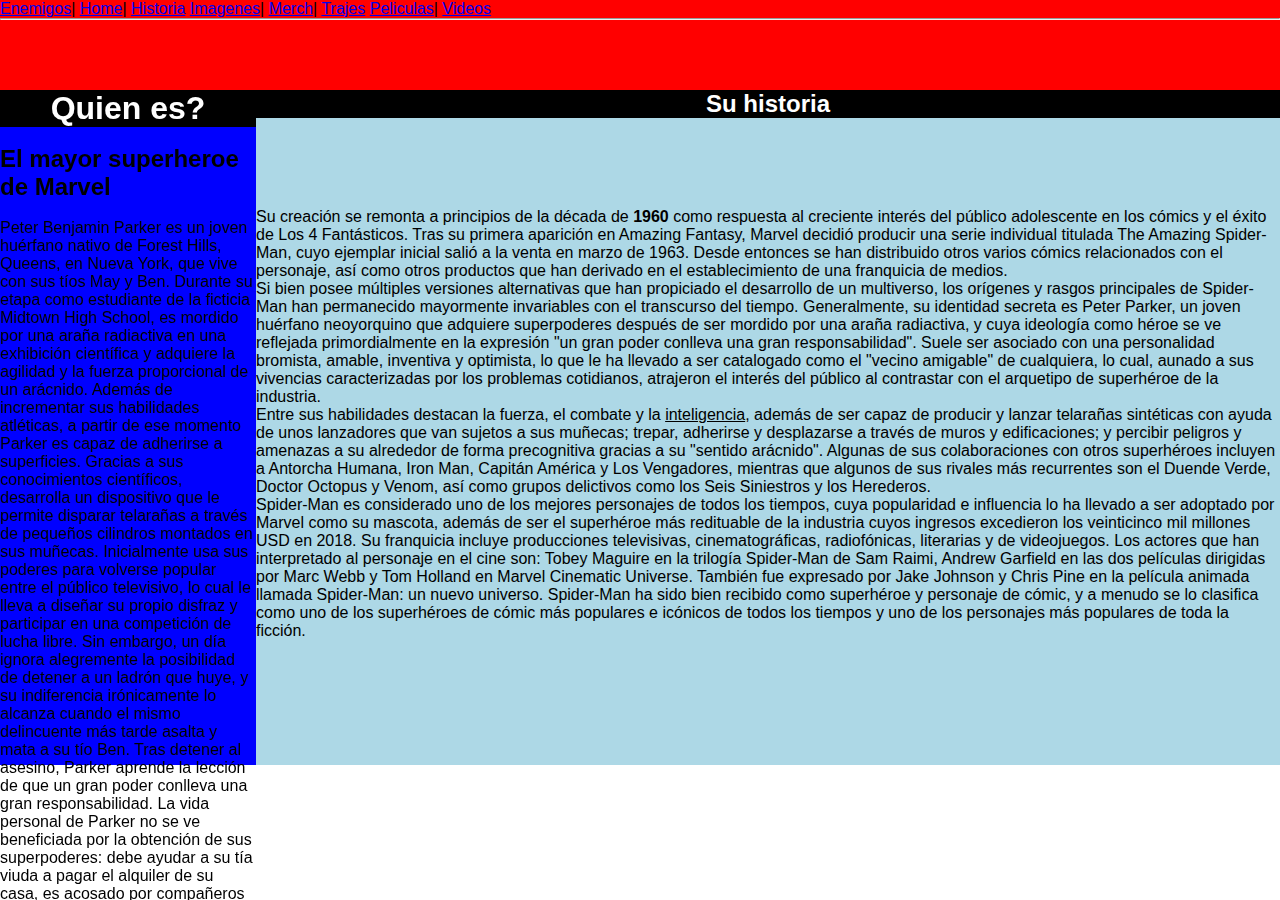
<file: target/classes/static/Historia.html>
<!DOCTYPE html>
<!-- Esto es un comentario -->
<html>
    <head>
        <title>Spider Web</title>
        <meta charset="UTF-8">
    </head>
    <body>
        <header>
            <nav>
                <a href="Enemigos.html">Enemigos</a>|
                <a href="index.html">Home</a>|
                <a href="Historia.html">Historia</a>
                <a href="Imagenes.html">Imagenes</a>|
                <a href="Merch.html">Merch</a>|
                <a href="Trajes.html">Trajes</a>
                <a href="Peliculas.html">Peliculas</a>|
                <a href="Videos.html">Videos</a>
                <link href="css/css.css" rel="stylesheet" type="text/css"/>
            </nav>
            <hr>
        </header>
        <aside>
            <h1 style="text-align: center;background-color: black;color: white">Quien es?</h1>
            <br>
            <h2>El mayor superheroe de Marvel</h2>
            <br>
            <p>Peter Benjamin Parker es un joven huérfano nativo de Forest Hills, Queens, en Nueva York, que vive con sus tíos May y Ben. Durante su etapa como estudiante de la ficticia Midtown High School, es mordido por una araña radiactiva en una exhibición científica y adquiere la agilidad y la fuerza proporcional de un arácnido. Además de incrementar sus habilidades atléticas, a partir de ese momento Parker es capaz de adherirse a superficies. Gracias a sus conocimientos científicos, desarrolla un dispositivo que le permite disparar telarañas a través de pequeños cilindros montados en sus muñecas. Inicialmente usa sus poderes para volverse popular entre el público televisivo, lo cual le lleva a diseñar su propio disfraz y participar en una competición de lucha libre. Sin embargo, un día ignora alegremente la posibilidad de detener a un ladrón que huye, y su indiferencia irónicamente lo alcanza cuando el mismo delincuente más tarde asalta y mata a su tío Ben. Tras detener al asesino, Parker aprende la lección de que un gran poder conlleva una gran responsabilidad.

                La vida personal de Parker no se ve beneficiada por la obtención de sus superpoderes: debe ayudar a su tía viuda a pagar el alquiler de su casa, es acosado por compañeros como Flash Thompson, incluso al obtener sus poderes continúa siendo su víctima, aunque menos que antes, y tiene que lidiar con la personalidad explosiva del jefe de la editorial en la que trabaja, J. Jonah Jameson. Un tiempo después, el joven se gradúa de la high school e ingresa a la Universidad Empire State, donde conoce a su mejor amigo Harry Osborn y a su novia Gwen Stacy. Finalmente, su tía le presenta a Mary Jane Watson. Tras enterarse de que el padre de Harry es el Duende Verde, Peter considera abandonar su rol como vigilante. Otro par de sucesos notables en ese período ocurren cuando George Stacy, el capitán del Departamento de Policía de Nueva York y padre de Gwen, muere durante un enfrentamiento entre el hombre araña y Doctor Octopus; mientras que el primer encuentro de Spidey con el villano Kingpin ocurre cuando este último secuestra a Jameson para evitar que sigan difundiendo historias sobre sus socios criminales.</p>
        </aside>
        <section>
            <h2 style="text-align: center;background-color: black;color: white">Su historia</h2>
            <div style="color: black">
                <p>
                    <br><!-- comment -->
                    <br><!-- comment -->
                    <br>
                    
                    <br>
                    
                    <br>
                    
                    Su creación se remonta a principios de la década de <strong>1960</strong> como respuesta al creciente interés del público adolescente en los cómics y el éxito de Los 4 Fantásticos. Tras su primera aparición en Amazing Fantasy, Marvel decidió producir una serie individual titulada The Amazing Spider-Man, cuyo ejemplar inicial salió a la venta en marzo de 1963. Desde entonces se han distribuido otros varios cómics relacionados con el personaje, así como otros productos que han derivado en el establecimiento de una franquicia de medios.
                    <br>
                    Si bien posee múltiples versiones alternativas que han propiciado el desarrollo de un multiverso, los orígenes y rasgos principales de Spider-Man han permanecido mayormente invariables con el transcurso del tiempo. Generalmente, su identidad secreta es Peter Parker, un joven huérfano neoyorquino que adquiere superpoderes después de ser mordido por una araña radiactiva, y cuya ideología como héroe se ve reflejada primordialmente en la expresión "un gran poder conlleva una gran responsabilidad". Suele ser asociado con una personalidad bromista, amable, inventiva y optimista, lo que le ha llevado a ser catalogado como el "vecino amigable" de cualquiera, lo cual, aunado a sus vivencias caracterizadas por los problemas cotidianos, atrajeron el interés del público al contrastar con el arquetipo de superhéroe de la industria.
                    <br>
                    Entre sus habilidades destacan la fuerza, el combate y la <u>inteligencia</u>, además de ser capaz de producir y lanzar telarañas sintéticas con ayuda de unos lanzadores que van sujetos a sus muñecas; trepar, adherirse y desplazarse a través de muros y edificaciones; y percibir peligros y amenazas a su alrededor de forma precognitiva gracias a su "sentido arácnido". Algunas de sus colaboraciones con otros superhéroes incluyen a Antorcha Humana, Iron Man, Capitán América y Los Vengadores, mientras que algunos de sus rivales más recurrentes son el Duende Verde, Doctor Octopus y Venom, así como grupos delictivos como los Seis Siniestros y los Herederos.
                    <br>
                    Spider-Man es considerado uno de los mejores personajes de todos los tiempos, cuya popularidad e influencia lo ha llevado a ser adoptado por Marvel como su mascota, además de ser el superhéroe más redituable de la industria cuyos ingresos excedieron los veinticinco mil millones USD en 2018. Su franquicia incluye producciones televisivas, cinematográficas, radiofónicas, literarias y de videojuegos. Los actores que han interpretado al personaje en el cine son: Tobey Maguire en la trilogía Spider-Man de Sam Raimi, Andrew Garfield en las dos películas dirigidas por Marc Webb y Tom Holland en Marvel Cinematic Universe. También fue expresado por Jake Johnson y Chris Pine en la película animada llamada Spider-Man: un nuevo universo. Spider-Man ha sido bien recibido como superhéroe y personaje de cómic, y a menudo se lo clasifica como uno de los superhéroes de cómic más populares e icónicos de todos los tiempos y uno de los personajes más populares de toda la ficción.
                </p>
            </div>
        </section>

    </body>
</html>
</file>
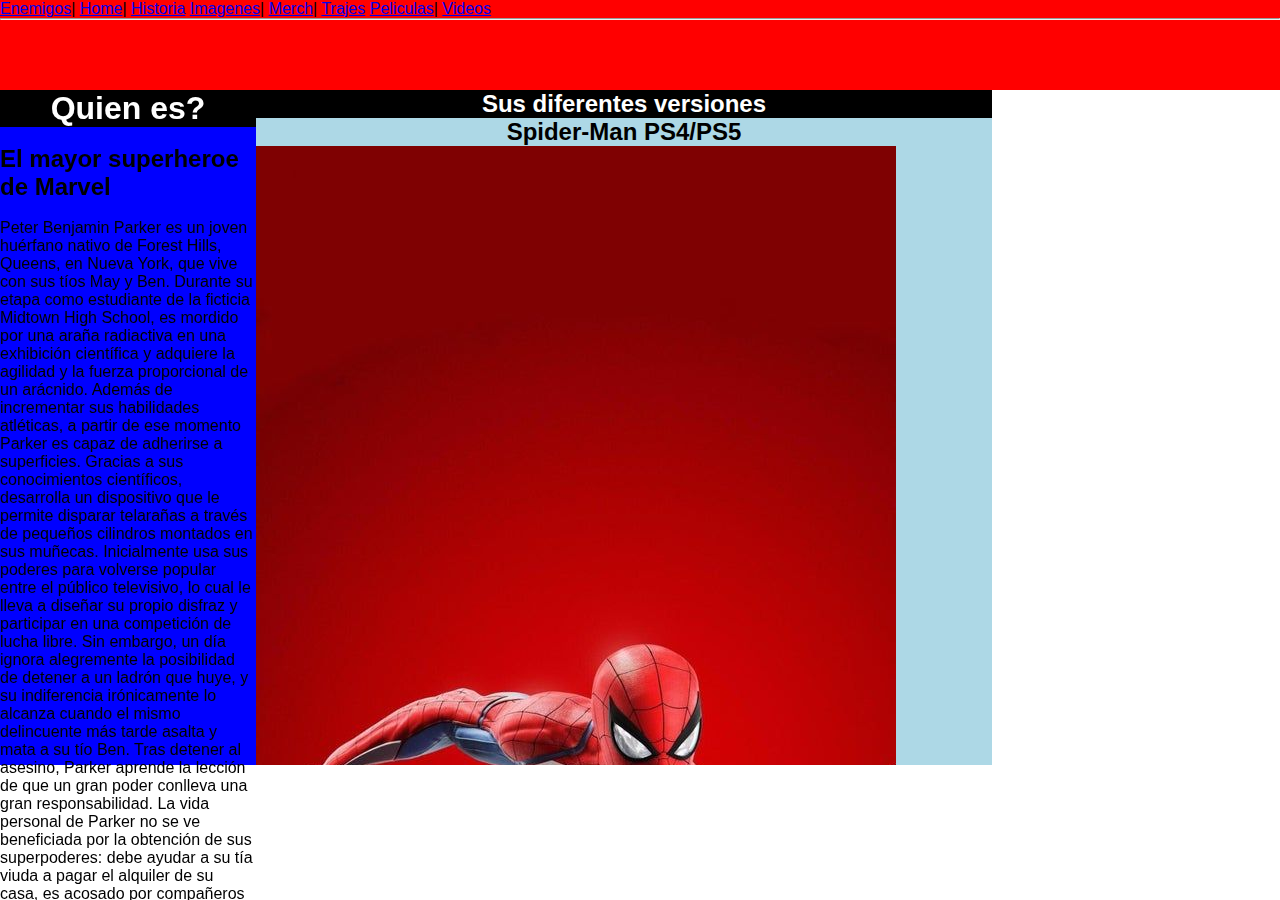
<file: target/classes/static/Imagenes.html>
<!DOCTYPE html>
<!-- Esto es un comentario -->
<html>
    <head>
        <title>Spider Web</title>
        <meta charset="UTF-8">
    </head>
    <body>
        <header>
            <nav>
                <a href="Enemigos.html">Enemigos</a>|
                <a href="index.html">Home</a>|
                <a href="Historia.html">Historia</a>
                <a href="Imagenes.html">Imagenes</a>|
                <a href="Merch.html">Merch</a>|
                <a href="Trajes.html">Trajes</a>
                <a href="Peliculas.html">Peliculas</a>|
                <a href="Videos.html">Videos</a>
                <link href="css/css.css" rel="stylesheet" type="text/css"/>
            </nav>
            <hr>
        </header>
        <aside>
            <h1 style="text-align: center;background-color: black;color: white">Quien es?</h1>
            <br>
            <h2>El mayor superheroe de Marvel</h2>
            <br>
            <p>Peter Benjamin Parker es un joven huérfano nativo de Forest Hills, Queens, en Nueva York, que vive con sus tíos May y Ben. Durante su etapa como estudiante de la ficticia Midtown High School, es mordido por una araña radiactiva en una exhibición científica y adquiere la agilidad y la fuerza proporcional de un arácnido. Además de incrementar sus habilidades atléticas, a partir de ese momento Parker es capaz de adherirse a superficies. Gracias a sus conocimientos científicos, desarrolla un dispositivo que le permite disparar telarañas a través de pequeños cilindros montados en sus muñecas. Inicialmente usa sus poderes para volverse popular entre el público televisivo, lo cual le lleva a diseñar su propio disfraz y participar en una competición de lucha libre. Sin embargo, un día ignora alegremente la posibilidad de detener a un ladrón que huye, y su indiferencia irónicamente lo alcanza cuando el mismo delincuente más tarde asalta y mata a su tío Ben. Tras detener al asesino, Parker aprende la lección de que un gran poder conlleva una gran responsabilidad.

                La vida personal de Parker no se ve beneficiada por la obtención de sus superpoderes: debe ayudar a su tía viuda a pagar el alquiler de su casa, es acosado por compañeros como Flash Thompson, incluso al obtener sus poderes continúa siendo su víctima, aunque menos que antes, y tiene que lidiar con la personalidad explosiva del jefe de la editorial en la que trabaja, J. Jonah Jameson. Un tiempo después, el joven se gradúa de la high school e ingresa a la Universidad Empire State, donde conoce a su mejor amigo Harry Osborn y a su novia Gwen Stacy. Finalmente, su tía le presenta a Mary Jane Watson. Tras enterarse de que el padre de Harry es el Duende Verde, Peter considera abandonar su rol como vigilante. Otro par de sucesos notables en ese período ocurren cuando George Stacy, el capitán del Departamento de Policía de Nueva York y padre de Gwen, muere durante un enfrentamiento entre el hombre araña y Doctor Octopus; mientras que el primer encuentro de Spidey con el villano Kingpin ocurre cuando este último secuestra a Jameson para evitar que sigan difundiendo historias sobre sus socios criminales.</p>
        </aside>
        <section>
            <h2 style="text-align: center;background-color: black;color: white">Sus diferentes versiones</h2>
            <article>
                <h2 style="text-align: center;">Spider-Man PS4/PS5</h2>
                <figure>
                    <img src="Images/ps4.jpg" alt=""/>
                    <figcaption>Desde 2018</figcaption>
                </figure>
                <br>
            </article>
            <article>
                <h2 style="text-align: center;">Spider-Man Tom Holland</h2>
                <figure>
                    <img src="Images/Tom.jpg" alt=""/>
                    <figcaption>Desde 2016</figcaption>
                </figure>
                <br>
            </article>
            <article>
                <h2 style="text-align: center;">Spider-Man Tobey Maguire</h2>
                <figure>
                    <img src="Images/Tobey.jpg" alt=""/>
                    <figcaption>2001-2021</figcaption>
                </figure>
                <br>
            </article>
            <article>
                <h2 style="text-align: center;">Spider-Man Miles Morales</h2>
                <figure>
                    <img src="Images/Miles.jpg" alt=""/>
                    <figcaption>Desde 2011</figcaption>
                </figure>
                <br>
            </article>
            <article>
                <h2 style="text-align: center;">Spider-Man Andrew Grafield 1</h2>
                <figure>
                    <img src="Images/Andrew2.jpg" alt=""/>
                    <figcaption>2012-2021</figcaption>
                </figure>
                <br>
            </article>
            <article>
                <h2 style="text-align: center;">Spider-Man Andrew Grafield 2</h2>
                <figure>
                    <img src="Images/Andrew.jpg" alt=""/>
                    <figcaption>2012-2021</figcaption>
                </figure>
                <br>
            </article>
        </section>

    </body>
</html>
</file>
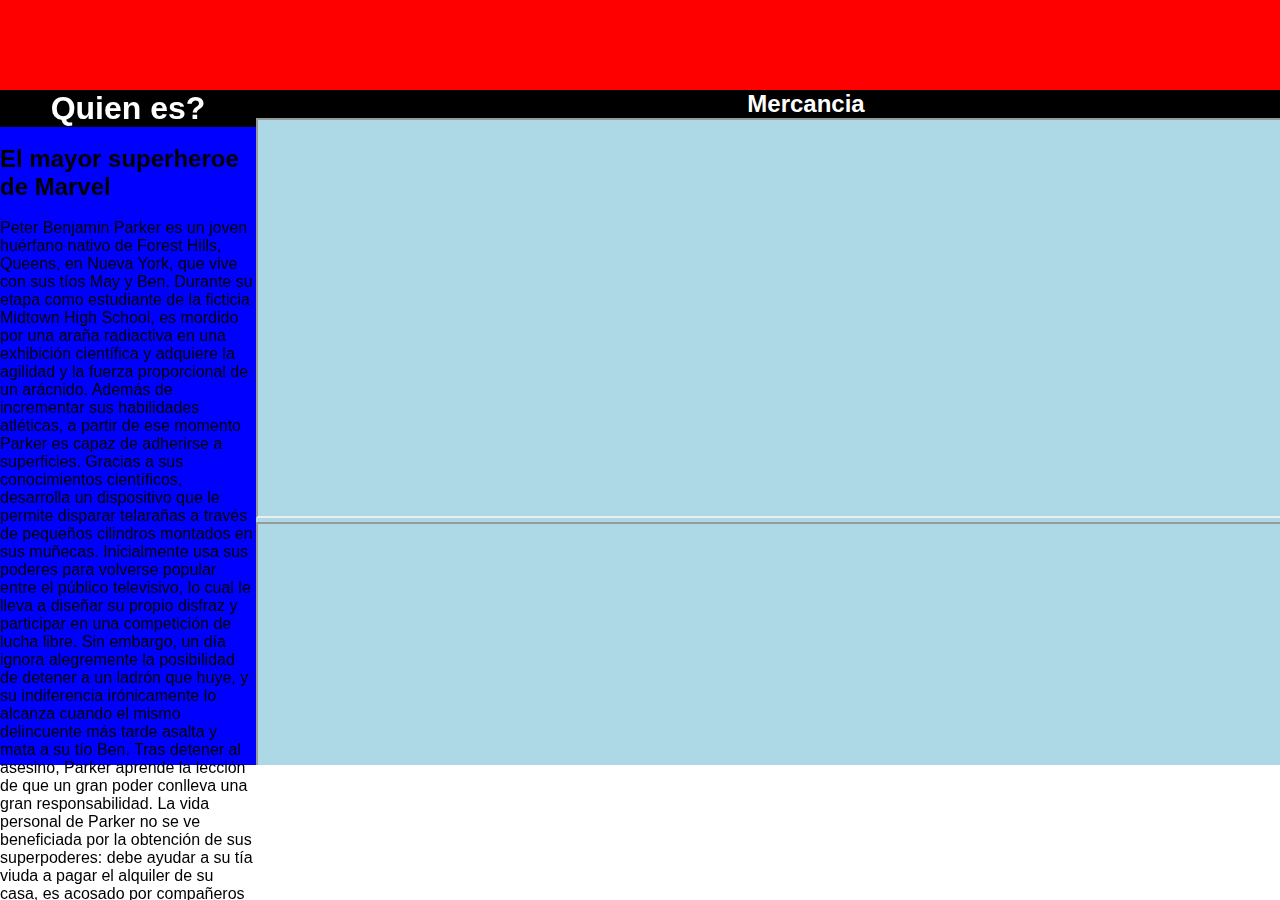
<file: target/classes/static/Merch.html>
<!DOCTYPE html>
<!-- Esto es un comentario -->
<html>
    <head>
        <title>Spider Web</title>
        <meta charset="UTF-8">
    </head>
    <body>
        <header>
            <nav>
                <a href="Enemigos.html">Enemigos</a>|
                <a href="index.html">Home</a>|
                <a href="Historia.html">Historia</a>
                <a href="Imagenes.html">Imagenes</a>|
                <a href="Merch.html">Merch</a>|
                <a href="Trajes.html">Trajes</a>
                <a href="Peliculas.html">Peliculas</a>|
                <a href="Videos.html">Videos</a>
                <link href="css/css.css" rel="stylesheet" type="text/css"/>
            </nav>
            <hr>
        </header>
        <aside>
            <h1 style="text-align: center;background-color: black;color: white">Quien es?</h1>
            <br>
            <h2>El mayor superheroe de Marvel</h2>
            <br>
            <p>Peter Benjamin Parker es un joven huérfano nativo de Forest Hills, Queens, en Nueva York, que vive con sus tíos May y Ben. Durante su etapa como estudiante de la ficticia Midtown High School, es mordido por una araña radiactiva en una exhibición científica y adquiere la agilidad y la fuerza proporcional de un arácnido. Además de incrementar sus habilidades atléticas, a partir de ese momento Parker es capaz de adherirse a superficies. Gracias a sus conocimientos científicos, desarrolla un dispositivo que le permite disparar telarañas a través de pequeños cilindros montados en sus muñecas. Inicialmente usa sus poderes para volverse popular entre el público televisivo, lo cual le lleva a diseñar su propio disfraz y participar en una competición de lucha libre. Sin embargo, un día ignora alegremente la posibilidad de detener a un ladrón que huye, y su indiferencia irónicamente lo alcanza cuando el mismo delincuente más tarde asalta y mata a su tío Ben. Tras detener al asesino, Parker aprende la lección de que un gran poder conlleva una gran responsabilidad.

                La vida personal de Parker no se ve beneficiada por la obtención de sus superpoderes: debe ayudar a su tía viuda a pagar el alquiler de su casa, es acosado por compañeros como Flash Thompson, incluso al obtener sus poderes continúa siendo su víctima, aunque menos que antes, y tiene que lidiar con la personalidad explosiva del jefe de la editorial en la que trabaja, J. Jonah Jameson. Un tiempo después, el joven se gradúa de la high school e ingresa a la Universidad Empire State, donde conoce a su mejor amigo Harry Osborn y a su novia Gwen Stacy. Finalmente, su tía le presenta a Mary Jane Watson. Tras enterarse de que el padre de Harry es el Duende Verde, Peter considera abandonar su rol como vigilante. Otro par de sucesos notables en ese período ocurren cuando George Stacy, el capitán del Departamento de Policía de Nueva York y padre de Gwen, muere durante un enfrentamiento entre el hombre araña y Doctor Octopus; mientras que el primer encuentro de Spidey con el villano Kingpin ocurre cuando este último secuestra a Jameson para evitar que sigan difundiendo historias sobre sus socios criminales.</p>
        </aside>
        <section>
            <h2 style="text-align: center;background-color: black;color: white">Mercancia</h2>
            <article>
                <header>
                    
                </header>
                <figure>
                    <iframe src="https://www.amazon.com/Spiderman-Merchandise/s?k=Spiderman+Merchandise" width="1100" height="400">
                    </iframe>
                </figure>
            </article>
            <article>
                <header>
                    
                </header>
                <figure>
                    <iframe src="https://www.shopdisney.com/characters/marvel/spider-man/" width="1100" height="400">
                    </iframe>
                </figure>
            </article>
            <article>
                <header>
                    
                </header>
                <figure>
                    <iframe src="https://www.marvel.com/characters/spider-man-peter-parker" width="1100" height="400">
                    </iframe>
                </figure>
            </article>
            
        </section>

    </body>
</html>
</file>
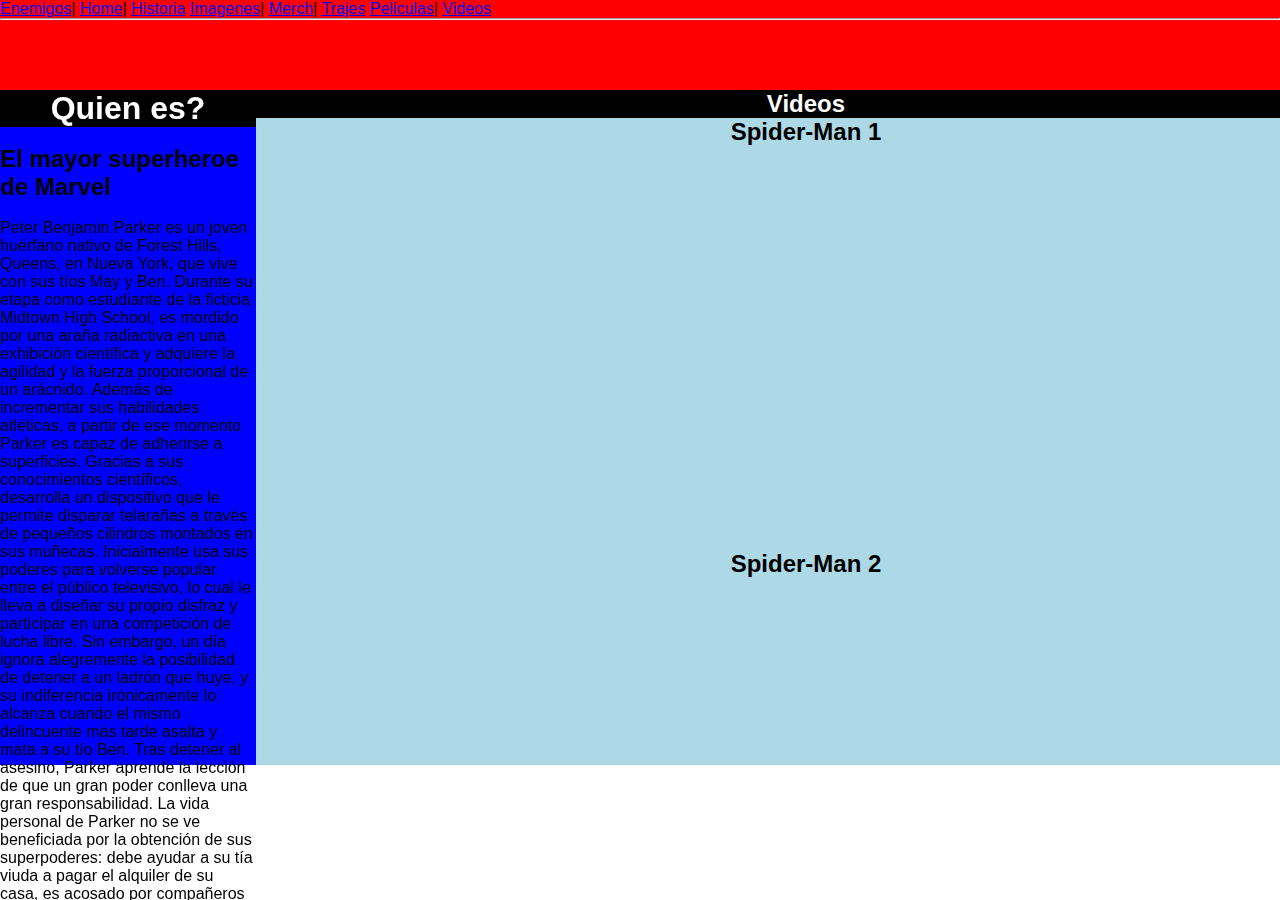
<file: target/classes/static/Videos.html>
<!DOCTYPE html>
<!-- Esto es un comentario -->
<html>
    <head>
        <title>Spider Web</title>
        <meta charset="UTF-8">
    </head>
    <body>
        <header>
            <nav>
                <a href="Enemigos.html">Enemigos</a>|
                <a href="index.html">Home</a>|
                <a href="Historia.html">Historia</a>
                <a href="Imagenes.html">Imagenes</a>|
                <a href="Merch.html">Merch</a>|
                <a href="Trajes.html">Trajes</a>
                <a href="Peliculas.html">Peliculas</a>|
                <a href="Videos.html">Videos</a>
                <link href="css/css.css" rel="stylesheet" type="text/css"/>
            </nav>
            <hr>
        </header>
        <aside>
            <h1 style="text-align: center;background-color: black;color: white">Quien es?</h1>
            <br>
            <h2>El mayor superheroe de Marvel</h2>
            <br>
            <p>Peter Benjamin Parker es un joven huérfano nativo de Forest Hills, Queens, en Nueva York, que vive con sus tíos May y Ben. Durante su etapa como estudiante de la ficticia Midtown High School, es mordido por una araña radiactiva en una exhibición científica y adquiere la agilidad y la fuerza proporcional de un arácnido. Además de incrementar sus habilidades atléticas, a partir de ese momento Parker es capaz de adherirse a superficies. Gracias a sus conocimientos científicos, desarrolla un dispositivo que le permite disparar telarañas a través de pequeños cilindros montados en sus muñecas. Inicialmente usa sus poderes para volverse popular entre el público televisivo, lo cual le lleva a diseñar su propio disfraz y participar en una competición de lucha libre. Sin embargo, un día ignora alegremente la posibilidad de detener a un ladrón que huye, y su indiferencia irónicamente lo alcanza cuando el mismo delincuente más tarde asalta y mata a su tío Ben. Tras detener al asesino, Parker aprende la lección de que un gran poder conlleva una gran responsabilidad.

                La vida personal de Parker no se ve beneficiada por la obtención de sus superpoderes: debe ayudar a su tía viuda a pagar el alquiler de su casa, es acosado por compañeros como Flash Thompson, incluso al obtener sus poderes continúa siendo su víctima, aunque menos que antes, y tiene que lidiar con la personalidad explosiva del jefe de la editorial en la que trabaja, J. Jonah Jameson. Un tiempo después, el joven se gradúa de la high school e ingresa a la Universidad Empire State, donde conoce a su mejor amigo Harry Osborn y a su novia Gwen Stacy. Finalmente, su tía le presenta a Mary Jane Watson. Tras enterarse de que el padre de Harry es el Duende Verde, Peter considera abandonar su rol como vigilante. Otro par de sucesos notables en ese período ocurren cuando George Stacy, el capitán del Departamento de Policía de Nueva York y padre de Gwen, muere durante un enfrentamiento entre el hombre araña y Doctor Octopus; mientras que el primer encuentro de Spidey con el villano Kingpin ocurre cuando este último secuestra a Jameson para evitar que sigan difundiendo historias sobre sus socios criminales.</p>
        </aside>
        <section>
            <h2 style="text-align: center;background-color: black;color: white">Videos</h2>
            <article>
                <h2 style="text-align: center;">Spider-Man 1</h2>
                <figure>
                    <iframe width="1100" height="400" src="https://www.youtube.com/embed/t06RUxPbp_c" title="SPIDER-MAN [2002] – Official Trailer (HD)" frameborder="0" allow="accelerometer; autoplay; clipboard-write; encrypted-media; gyroscope; picture-in-picture; web-share" allowfullscreen></iframe>
                </figure>
            </article>
           <article>
                <h2 style="text-align: center;">Spider-Man 2</h2>
                <figure>
                    <iframe width="1100" height="400" src="https://www.youtube.com/embed/1s9Yln0YwCw" title="SPIDER-MAN 2 Trailer (2004)" frameborder="0" allow="accelerometer; autoplay; clipboard-write; encrypted-media; gyroscope; picture-in-picture; web-share" allowfullscreen></iframe>
                </figure>
            </article>
            <article>
                <h2 style="text-align: center;">Spider-Man 3</h2>
                <figure>
                    <iframe width="1100" height="400" src="https://www.youtube.com/embed/wPosLpgMtTY" title="Spider-man 3 (2007) - Trailer" frameborder="0" allow="accelerometer; autoplay; clipboard-write; encrypted-media; gyroscope; picture-in-picture; web-share" allowfullscreen></iframe>
                </figure>
            </article>
            <article>
                <h2 style="text-align: center;">The Amazing Spider-Man</h2>
                <figure>
                    <iframe width="1100" height="400" src="https://www.youtube.com/embed/-tnxzJ0SSOw" title="THE AMAZING SPIDER-MAN 3D - Official Trailer" frameborder="0" allow="accelerometer; autoplay; clipboard-write; encrypted-media; gyroscope; picture-in-picture; web-share" allowfullscreen></iframe>
                </figure>
            </article>
            <article>
                <h2 style="text-align: center;">The Amazing Spider-Man 2</h2>
                <figure>
                    <iframe width="1100" height="400" src="https://www.youtube.com/embed/DlM2CWNTQ84" title="The AMAZING SPIDER-MAN 2 - Official Trailer #2 (HD)" frameborder="0" allow="accelerometer; autoplay; clipboard-write; encrypted-media; gyroscope; picture-in-picture; web-share" allowfullscreen></iframe>
                </figure>
            </article>
            <article>
                <h2 style="text-align: center;">Spider-Man Homecoming</h2>
                <figure>
                    <iframe width="1100" height="400" src="https://www.youtube.com/embed/rk-dF1lIbIg" title="SPIDER-MAN: HOMECOMING - Official Trailer (HD)" frameborder="0" allow="accelerometer; autoplay; clipboard-write; encrypted-media; gyroscope; picture-in-picture; web-share" allowfullscreen></iframe>
                </figure>
            </article>
            <article>
                <h2 style="text-align: center;">Spider-Man Far From Home</h2>
                <figure>
                    <iframe width="1100" height="400"" src="https://www.youtube.com/embed/DYYtuKyMtY8" title="SPIDER-MAN: FAR FROM HOME - Official Teaser Trailer" frameborder="0" allow="accelerometer; autoplay; clipboard-write; encrypted-media; gyroscope; picture-in-picture; web-share" allowfullscreen></iframe>
                </figure>
            </article>
            <article>
                <h2 style="text-align: center;">Spider-Man No Way Home</h2>
                <figure>
                    <iframe width="1100" height="400" src="https://www.youtube.com/embed/JfVOs4VSpmA" title="SPIDER-MAN: NO WAY HOME - Official Trailer (HD)" frameborder="0" allow="accelerometer; autoplay; clipboard-write; encrypted-media; gyroscope; picture-in-picture; web-share" allowfullscreen></iframe>
                </figure>
            </article>
            <article>
                <h2 style="text-align: center;">Spider-Man Into the Spider-Verse</h2>
                <figure>
                    <iframe width="1100" height="400" src="https://www.youtube.com/embed/ii3n7hYQOl4" title="SPIDER-MAN: INTO THE SPIDER-VERSE - Official Teaser Trailer" frameborder="0" allow="accelerometer; autoplay; clipboard-write; encrypted-media; gyroscope; picture-in-picture; web-share" allowfullscreen></iframe>
                </figure>
            </article>
            <article>
                <h2 style="text-align: center;">Spider-Man Across the Spider-Verse</h2>
                <figure>
                    <iframe width="1100" height="400" src="https://www.youtube.com/embed/shW9i6k8cB0" title="SPIDER-MAN: ACROSS THE SPIDER-VERSE - Official Trailer #2 (HD)" frameborder="0" allow="accelerometer; autoplay; clipboard-write; encrypted-media; gyroscope; picture-in-picture; web-share" allowfullscreen></iframe>
                </figure>
            </article>
        </section>

    </body>
</html>
</file>
<file: target/classes/static/css/css.css>
/*
Click nbfs://nbhost/SystemFileSystem/Templates/Licenses/license-default.txt to change this license
Click nbfs://nbhost/SystemFileSystem/Templates/Other/CascadeStyleSheet.css to edit this template
*/
/* 
    Created on : Oct 1, 2023, 10:43:47 PM
    Author     : lawwb
*/

* {
    box-sizing: border-box;
    margin: 0;
}

body {
    font-family: sans-serif;
    padding: 80px 20px 0;
    background-color: white;
}

header{
    position: fixed;
    top: 0;
    left: 0;
    width: 100%;
    height: 10%;
    background-color: red;
}

section{
    position: fixed;
    top:10%;
    left: 20%;
    height: 75%;
    background-color: lightblue;
    overflow-y: scroll;
    overflow-x: scroll;

}

aside {
    position: fixed;
    top: 10%;
    left: 0%;
    width: 20%;
    height: 75%;
    background-color: blue;
}
</file>
